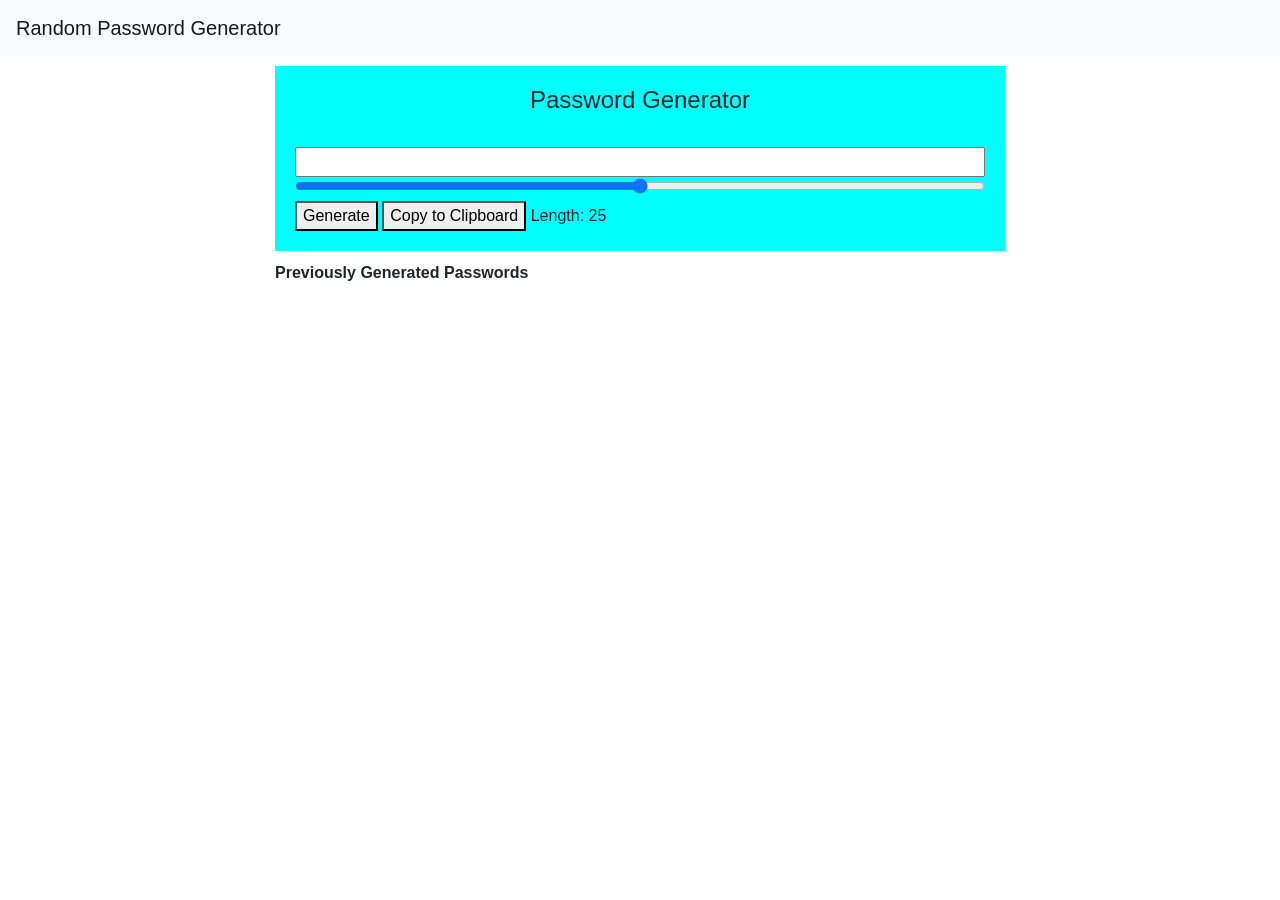
<file: index.html>
<!DOCTYPE html>
<html lang="en">
<head>
    <meta charset="UTF-8">
    <meta name="viewport" content="width=device-width, initial-scale=1.0">
    <title>Random Password Generator</title>


    <link rel="stylesheet" href="https://stackpath.bootstrapcdn.com/bootstrap/4.4.1/css/bootstrap.min.css" integrity="sha384-Vkoo8x4CGsO3+Hhxv8T/Q5PaXtkKtu6ug5TOeNV6gBiFeWPGFN9MuhOf23Q9Ifjh" crossorigin="anonymous">
    <link rel="stylesheet" href="stylesheet.css">
    
</head>
<body>
   
    <nav class="navbar navbar-light bg-light">
        <a class="navbar-brand" href="#">Random Password Generator</a>
    </nav>

    <div class="container">   

        <div class="row">
          
            <div class="col-lg-8 col-sm-12 mx-auto">

            <div class="content">
                <h4>Password Generator</h4>
                <br />
                <input type="text" id="display">
                <br />
                <input type="range" min="0" max="128" name="slider" id="slider">
                <br />
                <button onclick="generate()">Generate</button>
                <button onclick="copyPassword()">Copy to Clipboard</button>
                <div id="length"></div>
            </div>

              <div class="previous_passwords">
                  <b>Previously Generated Passwords</b>
                  <br />
                  <div id="lastNums"></div>
              </div>
            
            </div>

        </div>
    
    </div>
    <script src="script.js"></script>

</body>
</html>
</file>
<file: stylesheet.css>
h4{
    text-align: center;
}
.content{
    margin-top: 10px;
    margin-bottom: 10px;
    background-color: aqua;
    padding: 20px;
    width: 100%
    
}
#display{
    width: 100%;
}

#slider{
    width: 100%;
}

#length{
    display: inline-block;
    width: 100px;
}

.previous_passwords{
    margin-bottom: 20px;
}
</file>
